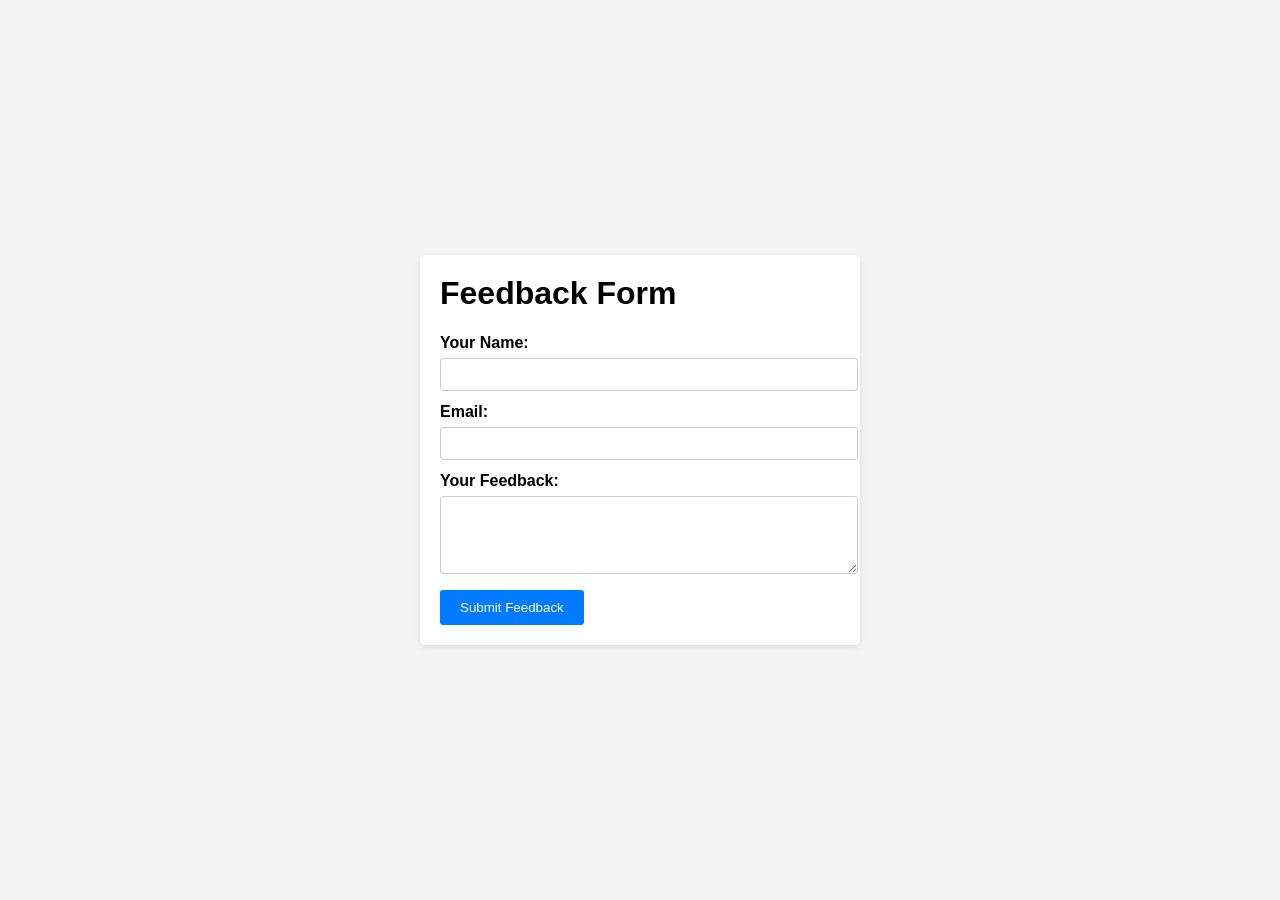
<file: index.html>
<!DOCTYPE html>
<html lang="en">
<head>
  <meta charset="UTF-8">
  <meta name="viewport" content="width=device-width, initial-scale=1.0">
  <link rel="stylesheet" href="styles.css">
  <title>Feedback Form</title>
</head>
<body>
  <div class="feedback-form">
    <h1>Feedback Form</h1>
    <form action="submit_feedback.php" method="post">
      <label for="name">Your Name:</label>
      <input type="text" id="name" name="name" required>
      
      <label for="email">Email:</label>
      <input type="email" id="email" name="email" required>
      
      <label for="feedback">Your Feedback:</label>
      <textarea id="feedback" name="feedback" rows="4" required></textarea>
      
      <button type="submit">Submit Feedback</button>
    </form>
  </div>
</body>
</html>
</file>
<file: styles.css>
body {
  font-family: Arial, sans-serif;
  margin: 0;
  padding: 0;
  display: flex;
  justify-content: center;
  align-items: center;
  min-height: 100vh;
  background-color: #f4f4f4;
}

.feedback-form {
  background-color: #fff;
  padding: 20px;
  border-radius: 5px;
  box-shadow: 0px 2px 6px rgba(0, 0, 0, 0.1);
  max-width: 400px;
  width: 100%;
}

.feedback-form h1 {
  margin-top: 0;
}

.feedback-form label {
  display: block;
  margin-bottom: 6px;
  font-weight: bold;
}

.feedback-form input[type="text"],
.feedback-form input[type="email"],
.feedback-form textarea {
  width: 100%;
  padding: 8px;
  margin-bottom: 12px;
  border: 1px solid #ccc;
  border-radius: 3px;
}

.feedback-form button {
  background-color: #007bff;
  color: #fff;
  border: none;
  padding: 10px 20px;
  border-radius: 3px;
  cursor: pointer;
}

.feedback-form button:hover {
  background-color: #0056b3;
}

/* Media queries for mobile view */
@media (max-width: 768px) {
  .feedback-form {
    max-width: 100%;
  }
  
  .feedback-form input[type="text"],
  .feedback-form input[type="email"],
  .feedback-form textarea {
    padding: 6px;
  }
  
  .feedback-form button {
    padding: 8px 16px;
  }
}
</file>
